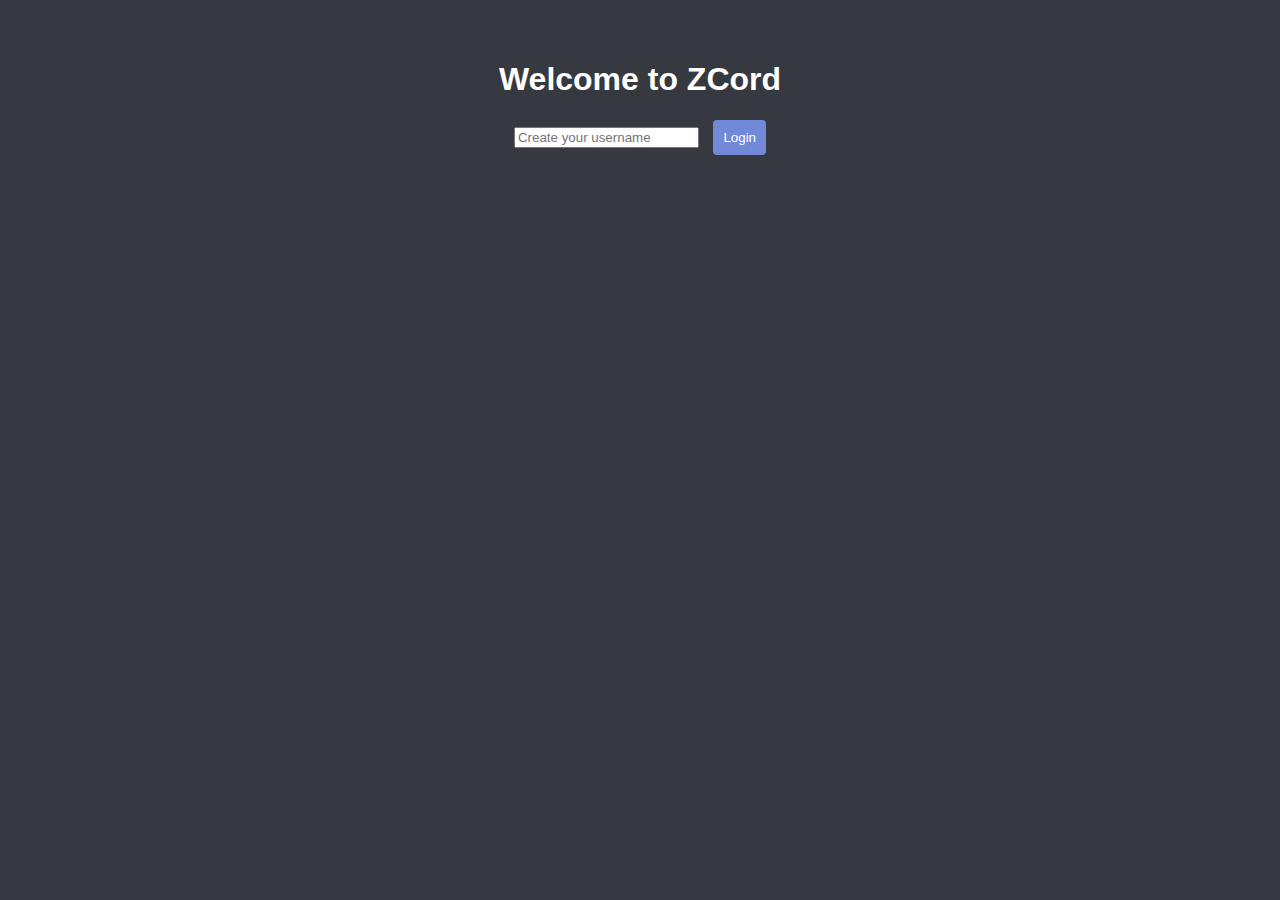
<file: Zcord.html>
<!DOCTYPE html>
<html lang="en">
<head>
  <meta charset="UTF-8" />
  <meta name="viewport" content="width=device-width, initial-scale=1.0" />
  <title>ZCord Login</title>
  <link rel="stylesheet" href="style.css" />
</head>
<body>
  <div class="login-screen visible" id="loginScreen">
    <h1>Welcome to ZCord</h1>
    <input type="text" id="loginUsername" placeholder="Create your username" />
    <button onclick="login()">Login</button>
  </div>

  <div class="app-screen" id="appScreen">
    <div class="container">
      <div class="sidebar">
        <h3>Your Username:</h3>
        <p id="currentUser"></p>
        <button onclick="copyUsername()">Copy Username</button>

        <h3>Add a Friend:</h3>
        <input type="text" id="friendInput" placeholder="Friend's Username" />
        <button onclick="addFriend()">Add Friend</button>

        <h3>Friends:</h3>
        <div id="friendsList"></div>
      </div>
      <div class="main">
        <h2 id="chatTitle">Welcome</h2>
        <div id="chatBox" style="height: 400px; overflow-y: auto; background:#2c2f33; padding:10px; border-radius:5px;">
        </div>
        <input type="text" id="messageInput" placeholder="Type your message here..." style="width: 80%;" />
        <button onclick="sendMessage()">Send</button>
      </div>
    </div>
  </div>

  <script>
    let currentUser = "";
    let currentChat = "";
    const messages = {};

    function login() {
      const username = document.getElementById('loginUsername').value.trim();
      if (username) {
        currentUser = username;
        document.getElementById('currentUser').textContent = username;
        document.getElementById('loginScreen').classList.remove('visible');
        document.getElementById('appScreen').classList.add('visible');
      }
    }

    function copyUsername() {
      navigator.clipboard.writeText(currentUser).then(() => {
        alert("Username copied to clipboard!");
      });
    }

    function addFriend() {
      const friend = document.getElementById('friendInput').value.trim();
      if (friend) {
        const div = document.createElement('div');
        div.className = 'friend';
        div.textContent = friend;
        div.onclick = () => openChat(friend);
        document.getElementById('friendsList').appendChild(div);
        messages[friend] = [];
        document.getElementById('friendInput').value = '';
      }
    }

    function openChat(friend) {
      currentChat = friend;
      document.getElementById('chatTitle').textContent = `Chatting with ${friend}`;
      updateChatBox();
    }

    function updateChatBox() {
      const chatBox = document.getElementById('chatBox');
      chatBox.innerHTML = '';
      if (messages[currentChat]) {
        messages[currentChat].forEach(msg => {
          const p = document.createElement('p');
          p.textContent = msg;
          chatBox.appendChild(p);
        });
      }
    }

    function sendMessage() {
      const input = document.getElementById('messageInput');
      const text = input.value.trim();
      if (text && currentChat) {
        const msg = `${currentUser}: ${text}`;
        messages[currentChat].push(msg);
        updateChatBox();
        input.value = '';
      }
    }
  </script>
</body>
</html>
</file>
<file: style.css>
body {
  font-family: Arial, sans-serif;
  margin: 0;
  background-color: #36393f;
  color: #ffffff;
}

.login-screen,
.app-screen {
  display: none;
  padding: 40px;
  text-align: center;
}

.visible {
  display: block;
}

.container {
  display: flex;
  height: 100vh;
}

.sidebar {
  width: 250px;
  background-color: #2f3136;
  padding: 20px;
  box-sizing: border-box;
}

.sidebar h3 {
  margin-top: 20px;
  color: #7289da;
}

.sidebar p {
  word-break: break-word;
}

.sidebar input {
  width: 100%;
  padding: 8px;
  margin: 5px 0;
  border-radius: 4px;
  border: none;
}

.sidebar button {
  width: 100%;
  padding: 8px;
  background-color: #7289da;
  color: white;
  border: none;
  border-radius: 4px;
  cursor: pointer;
}

.friend {
  background-color: #40444b;
  padding: 8px;
  margin-top: 5px;
  border-radius: 4px;
  cursor: pointer;
}

.friend:hover {
  background-color: #5865f2;
}

.main {
  flex: 1;
  padding: 20px;
  background-color: #36393f;
  box-sizing: border-box;
}

#messageInput {
  padding: 10px;
  border-radius: 4px;
  border: none;
  margin-top: 10px;
}

button {
  padding: 10px;
  margin-left: 10px;
  border: none;
  background-color: #7289da;
  color: white;
  border-radius: 4px;
  cursor: pointer;
}

button:hover {
  background-color: #5b6eae;
}
</file>
